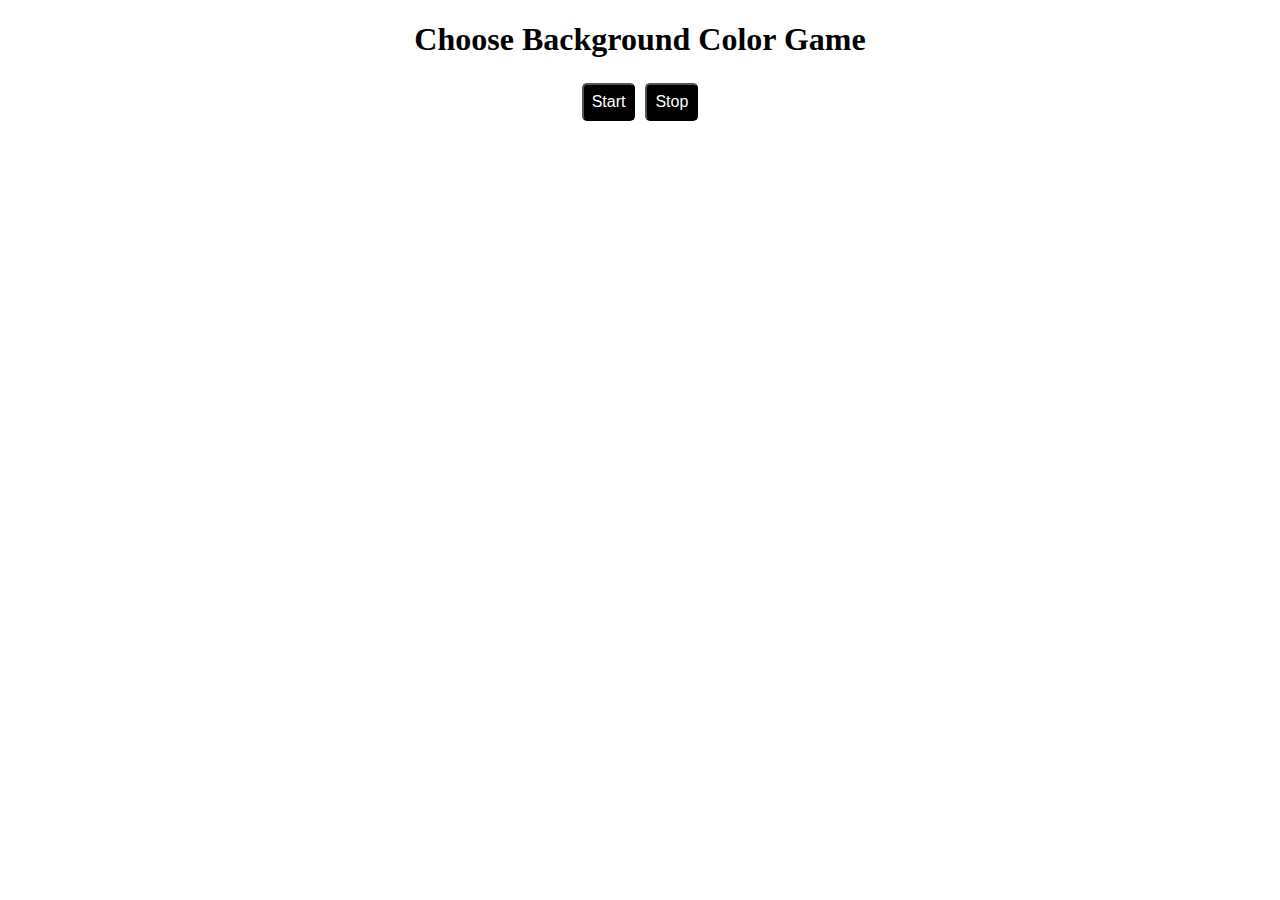
<file: Changing-color-interval/index.html>
<!DOCTYPE html>
<html lang="en">
<head>
    <meta charset="UTF-8">
    <meta name="viewport" content="width=device-width, initial-scale=1.0">
    <title>color-chaning</title>
</head>
<style>
    #start,#stop{
        color: white;
        background-color: black;
        border-radius: 5px;
        cursor: pointer;
        padding: 8px;
        margin: 3px;
        font-size: medium;
    }
</style>
<body>

    <div style="text-align: center;">
        
        <h1>Choose Background Color Game</h1>
        <button id="start">Start</button>
        <button id="stop">Stop</button>

    </div>

    <script src="script.js"></script>
    
</body>
</html>
</file>
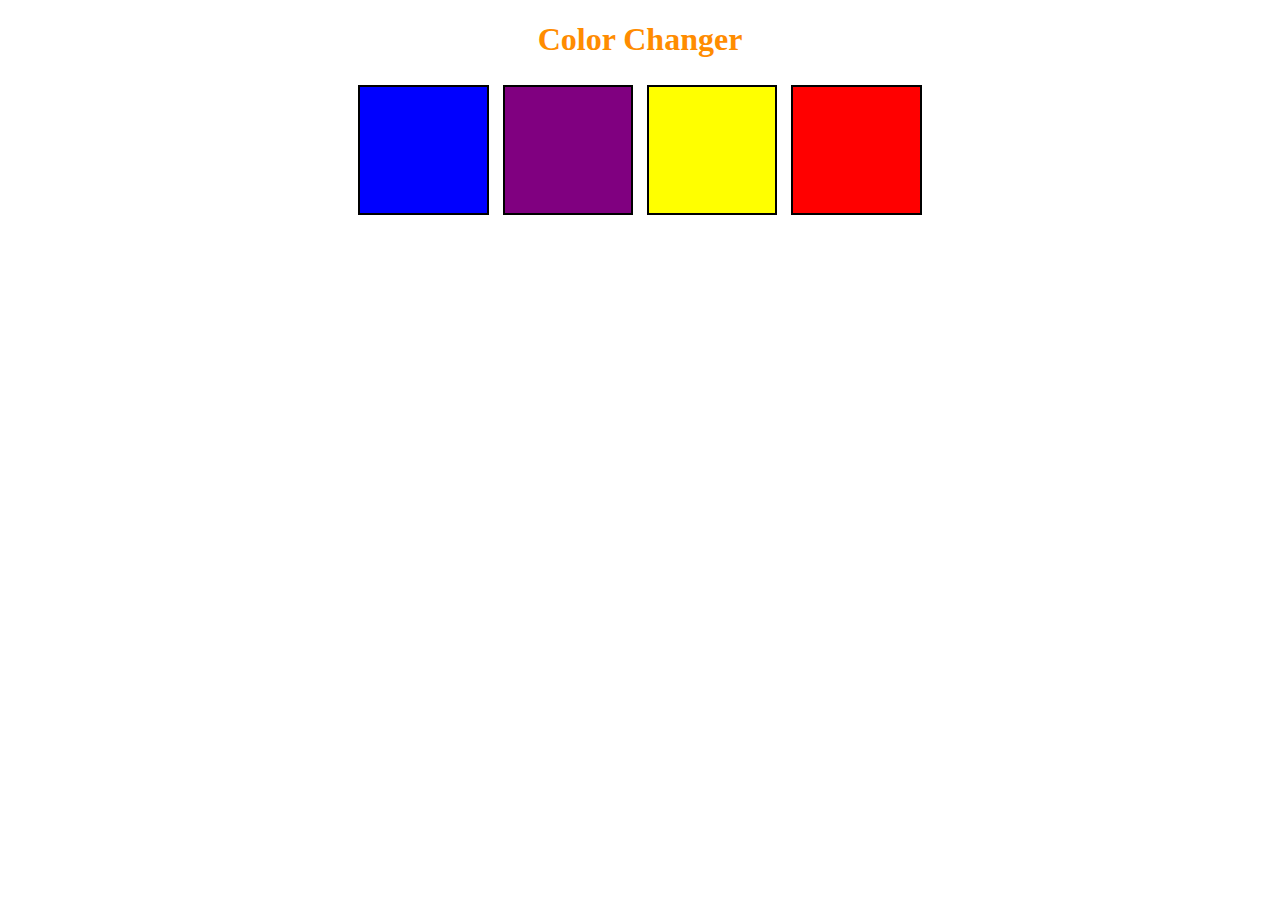
<file: color-changer/index.html>
<!DOCTYPE html>
<html lang="en">
<head>
    <meta charset="UTF-8">
    <meta name="viewport" content="width=device-width, initial-scale=1.0">
    <title>Document</title>
    <style>
        h1{
            text-align: center;
            color: darkorange;
        }
        div{
            margin: auto;
            text-align: center;
        }
        .button{
            padding: 5%;  
            margin: 5px;
            cursor: pointer;
            box-shadow: inset;
            display: inline-flex;
            border: 2px solid;
        }
        #blue.button{
            background-color: blue;
        }
        #purple.button{
            background-color: purple;
        }
        #yellow.button{
            background-color: yellow;
        }
        #red.button{
            background-color: red;
        }
    </style>
</head>

<body>
    <h1>Color Changer</h1>
    <div>
        <span class="button" id = "blue"></span>
        <span class="button" id = "purple"></span>
        <span class="button" id = "yellow"></span>
        <span class="button" id = "red"></span>
    </div>
    <script src="script.js"></script>
</body>
</html>
</file>
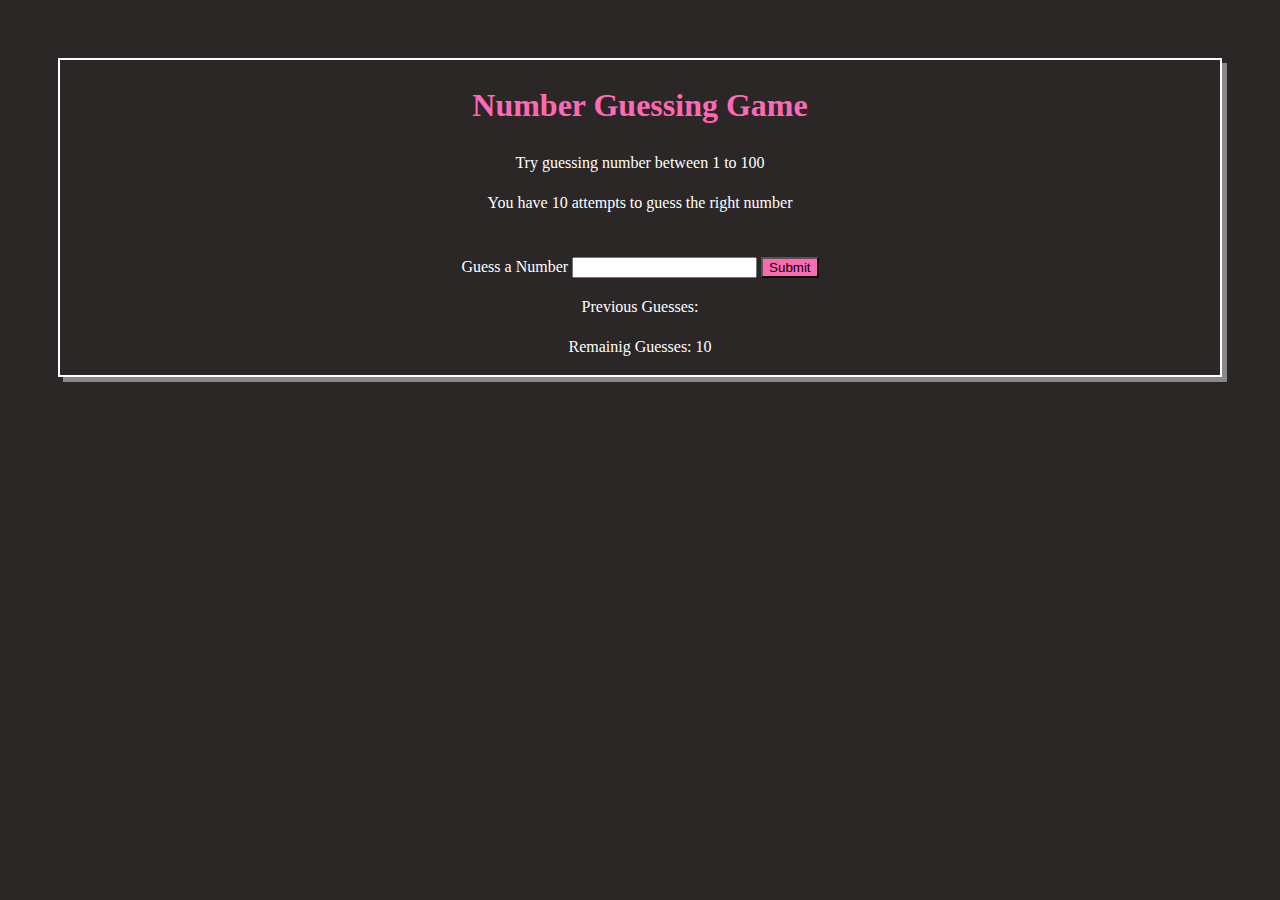
<file: Guess-Number-Game/index.html>
<!DOCTYPE html>
<html lang="en">
<head>
    <meta charset="UTF-8">
    <meta name="viewport" content="width=device-width, initial-scale=1.0">
    <title>Guess Number</title>
    <link rel="stylesheet" href="./style.css">
</head>
<body style="background-color: rgb(43, 39, 39); color: #fff;">

    <div id="wrapper" >
        <h1>Number Guessing Game</h1>
        <p>Try guessing number between 1 to 100</p>
        <p>You have 10 attempts to guess the right number</p>
        <br>
        <form class="form">
            <label id="guess" for="guess field">Guess a Number</label>
            <input class="guessField" id="guessField" type="text" >
            <input type="submit" id="sub" class="subbtn">
        </form>

        <div class="result">
            <p>Previous Guesses: <span class="prevGuess"></span></p>
            <p>Remainig Guesses: <span class="remGuess">10</span></p>
            <p class="lowOrHi"></p>
        </div>

    </div>
    <script src="script.js"></script>
</body>
</html>
</file>
<file: Guess-Number-Game/style.css>
body{
    padding: 50px;
}

#wrapper {
    text-align: center;
    line-height: 1.5;
    display: block;
    justify-content: center;
    align-items: center;
    border: 2px solid;
    box-shadow: 5px 5px #888;    
}

#newGame{
    cursor: pointer; 
    color: hotpink;
}

h1{
    color: hotpink;
}

#sub{
    cursor: pointer;
    background-color: hotpink;
}
</file>
